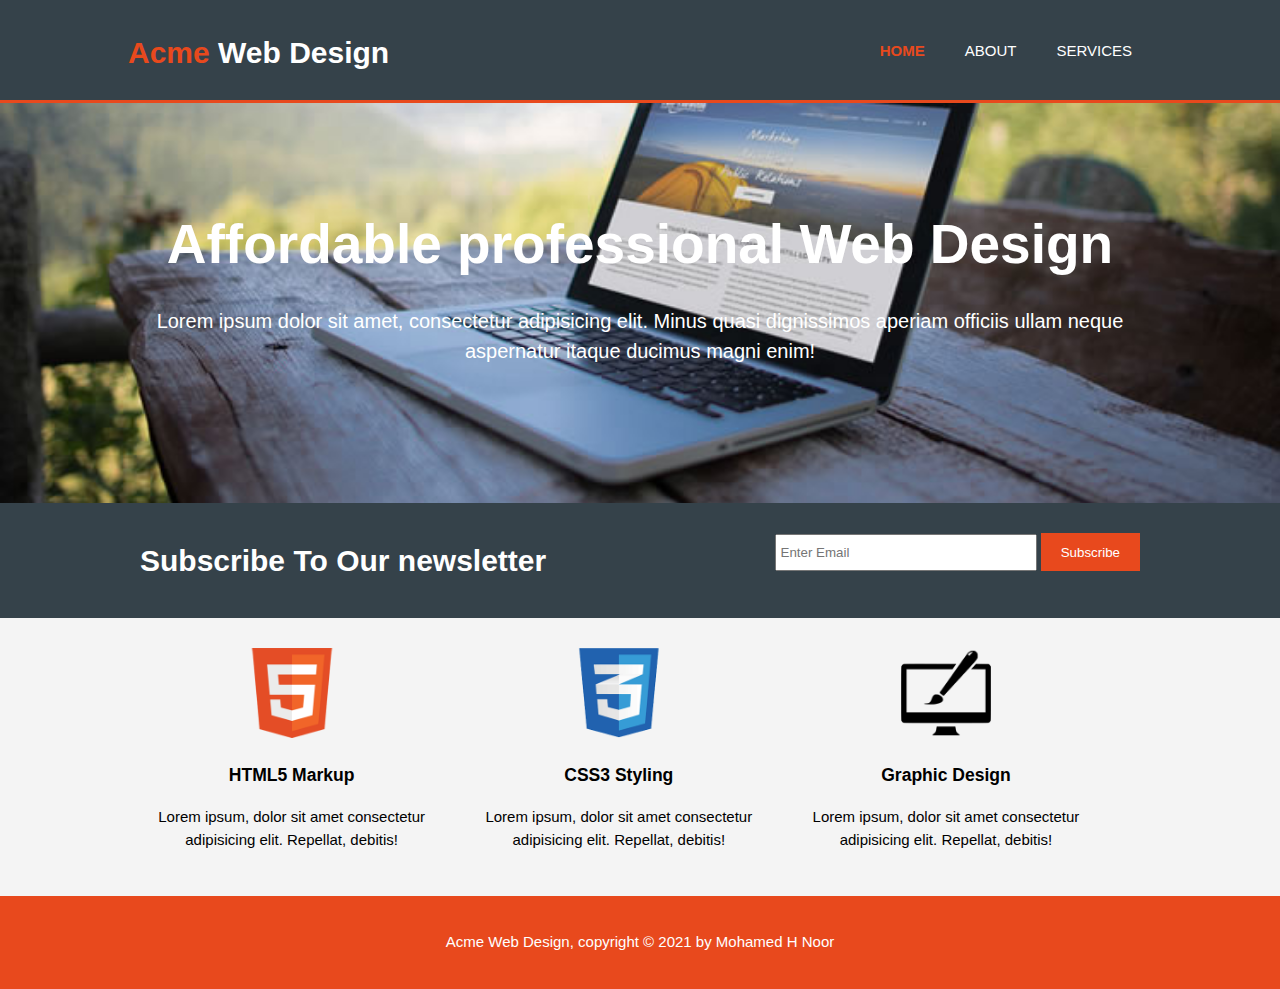
<file: index.html>
<!DOCTYPE html>
<html lang="en">
<head>
    <meta charset="UTF-8">
    <meta http-equiv="X-UA-Compatible" content="IE=edge">
    <meta name="viewport" content="width=device-width, initial-scale=1.0">
    <meta name="description" content="affordable and professional web design">
    <meta name="keywords" content="web design, affordable web design, professional web design">
    <meta name="author" content="Mohamed H Noor"> 
    <link rel="stylesheet" href="./css/style.css">
    <title>Acme Web Design | Welcome</title>
</head>
<body>
    <header>
        <div class="container">
            <div id="branding">
                <h1><span class="highlight">Acme</span> Web Design</h1>
            </div>
            <nav>
                <ul>
                    <li class="current"><a href="index.html">Home</a></li>
                    <li><a href="about.html">About</a></li>
                    <li><a href="services.html">Services</a></li>
                </ul>
            </nav>
        </div>
    </header>

    <section id="showcase">
        <div class="container">
            <h1>Affordable professional Web Design</h1>
            <p>Lorem ipsum dolor sit amet, consectetur adipisicing elit. Minus quasi dignissimos aperiam officiis ullam neque aspernatur itaque ducimus magni enim!</p>
        </div>
    </section>

    <section id="newsletter">
        <div class="container">
            <h1>Subscribe To Our newsletter</h1>
            <form action="">
                <input type="email" placeholder="Enter Email">
                <button type="submit" class="button_1">Subscribe</button>
            </form>
        </div>
    </section>

    <section id="boxes">
        <div class="container">
            <div class="box">
                <img src="./images/logo_html.png" alt="HTML-logo">
                <h3>HTML5 Markup</h3>
                <p>Lorem ipsum, dolor sit amet consectetur adipisicing elit. Repellat, debitis!</p>
            </div>

            <div class="box">
                <img src="./images/logo_css.png" alt="CSS-logo">
                <h3>CSS3 Styling</h3>
                <p>Lorem ipsum, dolor sit amet consectetur adipisicing elit. Repellat, debitis!</p>
            </div>

            <div class="box">
                <img src="./images/logo_brush.png" alt="brush-logo">
                <h3>Graphic Design</h3>
                <p>Lorem ipsum, dolor sit amet consectetur adipisicing elit. Repellat, debitis!</p>
            </div>
        </div>
    </section>

    <footer>
        <p>Acme Web Design, copyright &copy; 2021 by Mohamed H Noor</p>
    </footer>
</body>
</html>
</file>
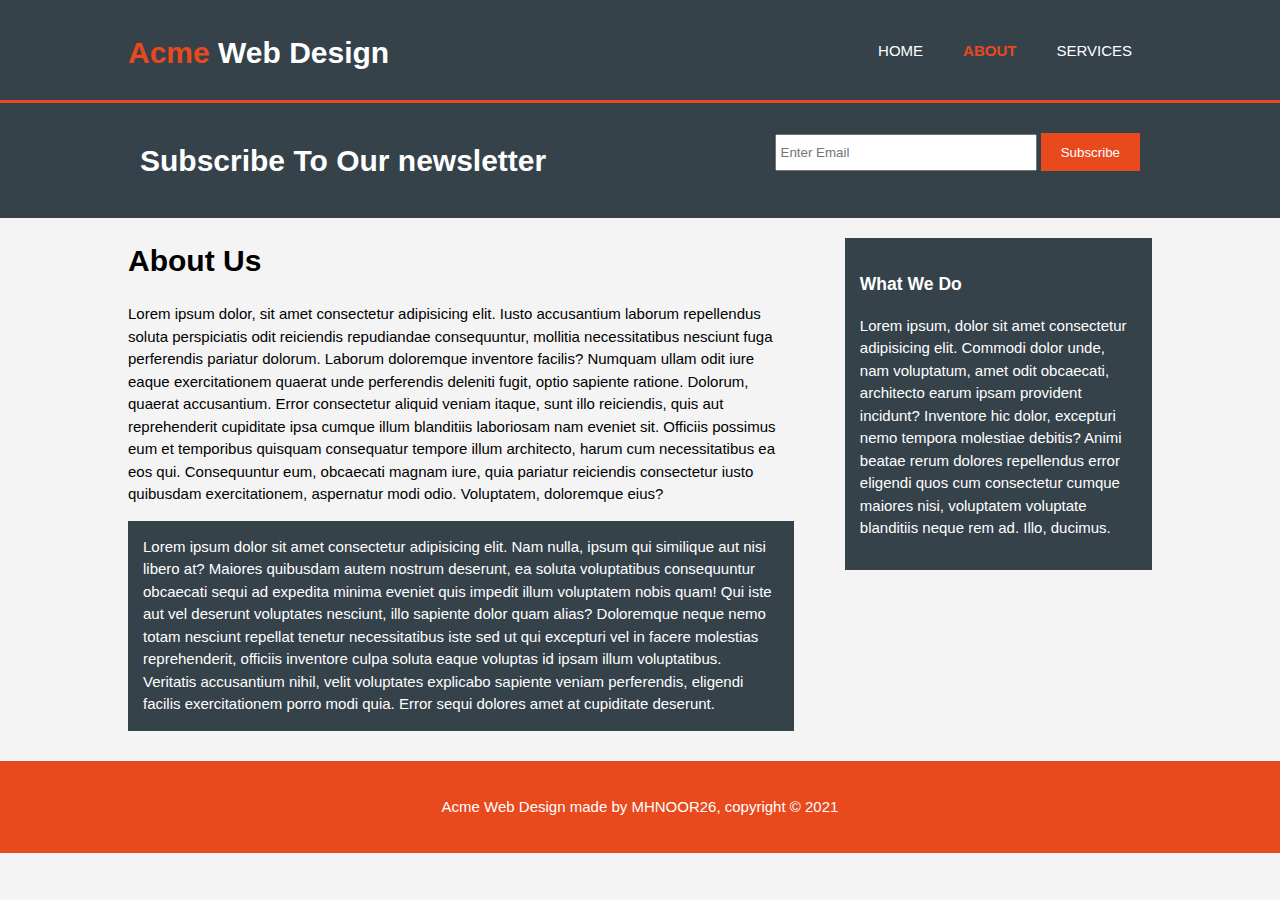
<file: about.html>
<!DOCTYPE html>
<html lang="en">
<head>
    <meta charset="UTF-8">
    <meta http-equiv="X-UA-Compatible" content="IE=edge">
    <meta name="viewport" content="width=device-width, initial-scale=1.0">
    <meta name="description" content="affordable and professional web design">
    <meta name="keywords" content="web design, affordable web design, professional web design">
    <meta name="author" content="Mohamed H Noor"> 
    <link rel="stylesheet" href="./css/style.css">
    <title>Acme Web Design | About</title>
</head>
<body>
    <header>
        <div class="container">
            <div id="branding">
                <h1><span class="highlight">Acme</span> Web Design</h1>
            </div>
            <nav>
                <ul>
                    <li><a href="index.html">Home</a></li>
                    <li class="current"><a href="about.html">About</a></li>
                    <li><a href="services.html">Services</a></li>
                </ul>
            </nav>
        </div>
    </header>

    <section id="newsletter">
        <div class="container">
            <h1>Subscribe To Our newsletter</h1>
            <form action="">
                <input type="email" placeholder="Enter Email">
                <button type="submit" class="button_1">Subscribe</button>
            </form>
        </div>
    </section>

    <section id="main">
        <div class="container">
            <article id="main-col">
                <h1 class="page-title">About Us</h1>
                <p>Lorem ipsum dolor, sit amet consectetur adipisicing elit. Iusto accusantium laborum repellendus soluta perspiciatis odit reiciendis repudiandae consequuntur, mollitia necessitatibus nesciunt fuga perferendis pariatur dolorum. Laborum doloremque inventore facilis? Numquam ullam odit iure eaque exercitationem quaerat unde perferendis deleniti fugit, optio sapiente ratione. Dolorum, quaerat accusantium. Error consectetur aliquid veniam itaque, sunt illo reiciendis, quis aut reprehenderit cupiditate ipsa cumque illum blanditiis laboriosam nam eveniet sit. Officiis possimus eum et temporibus quisquam consequatur tempore illum architecto, harum cum necessitatibus ea eos qui. Consequuntur eum, obcaecati magnam iure, quia pariatur reiciendis consectetur iusto quibusdam exercitationem, aspernatur modi odio. Voluptatem, doloremque eius?</p>
                <p class="dark">Lorem ipsum dolor sit amet consectetur adipisicing elit. Nam nulla, ipsum qui similique aut nisi libero at? Maiores quibusdam autem nostrum deserunt, ea soluta voluptatibus consequuntur obcaecati sequi ad expedita minima eveniet quis impedit illum voluptatem nobis quam! Qui iste aut vel deserunt voluptates nesciunt, illo sapiente dolor quam alias? Doloremque neque nemo totam nesciunt repellat tenetur necessitatibus iste sed ut qui excepturi vel in facere molestias reprehenderit, officiis inventore culpa soluta eaque voluptas id ipsam illum voluptatibus. Veritatis accusantium nihil, velit voluptates explicabo sapiente veniam perferendis, eligendi facilis exercitationem porro modi quia. Error sequi dolores amet at cupiditate deserunt.</p>
            </article>

            <aside id="sidebar">
                <div class="dark">
                    <h3>What We Do</h3>
                    <p>Lorem ipsum, dolor sit amet consectetur adipisicing elit. Commodi dolor unde, nam voluptatum, amet odit obcaecati, architecto earum ipsam provident incidunt? Inventore hic dolor, excepturi nemo tempora molestiae debitis? Animi beatae rerum dolores repellendus error eligendi quos cum consectetur cumque maiores nisi, voluptatem voluptate blanditiis neque rem ad. Illo, ducimus.</p>
                </div>
            </aside>
        </div>
    </section>

    <footer>
        <p>Acme Web Design made by MHNOOR26, copyright &copy; 2021</p>
    </footer>
</body>
</html>
</file>
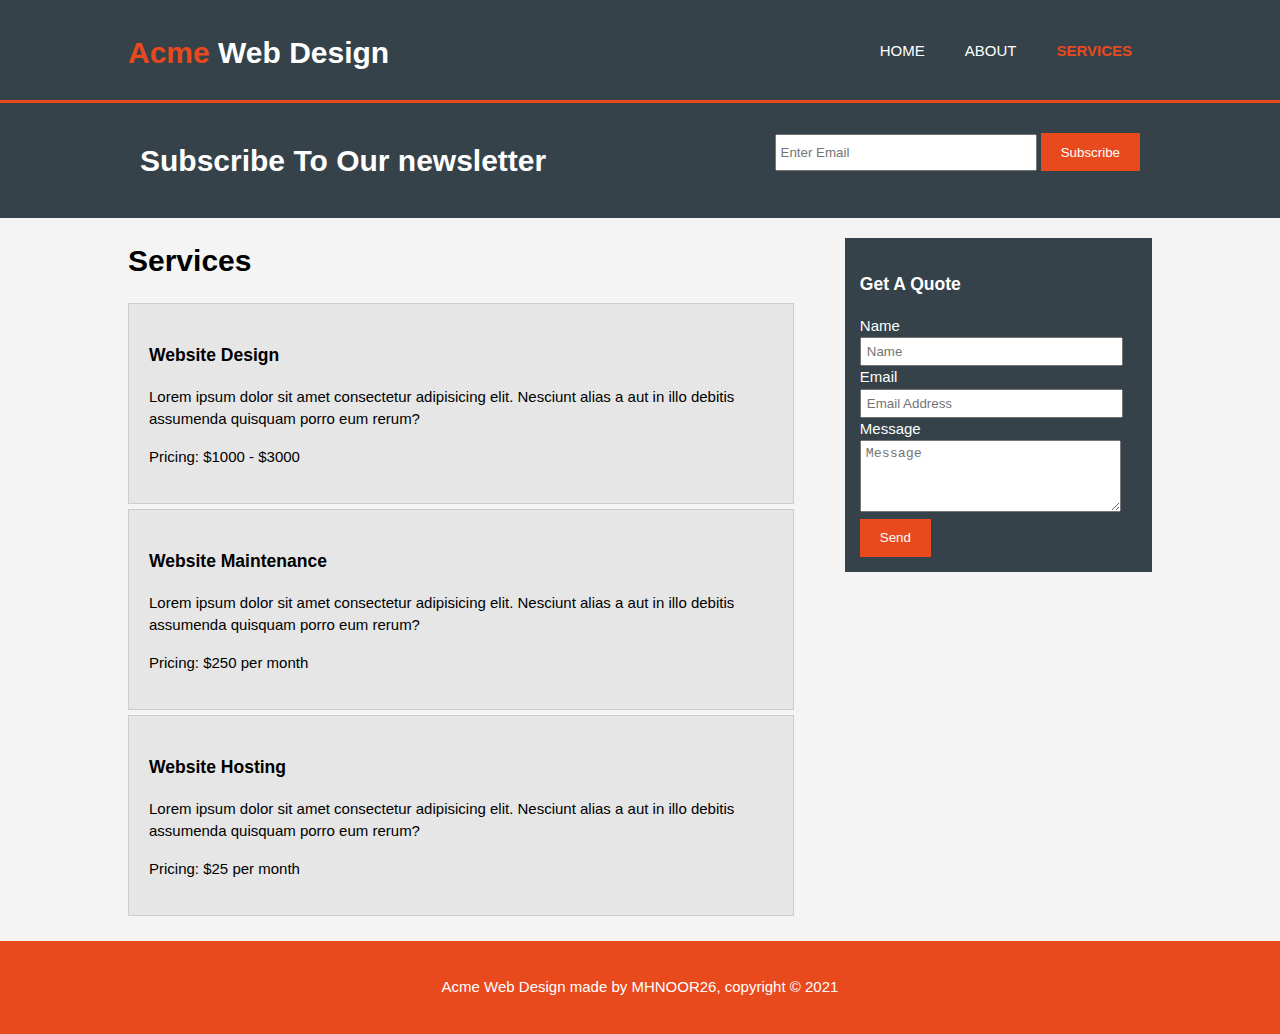
<file: services.html>
<!DOCTYPE html>
<html lang="en">
<head>
    <meta charset="UTF-8">
    <meta http-equiv="X-UA-Compatible" content="IE=edge">
    <meta name="viewport" content="width=device-width, initial-scale=1.0">
    <meta name="description" content="affordable and professional web design">
    <meta name="keywords" content="web design, affordable web design, professional web design">
    <meta name="author" content="Mohamed H Noor"> 
    <link rel="stylesheet" href="./css/style.css">
    <title>Acme Web Design | Services</title>
</head>
<body>
    <header>
        <div class="container">
            <div id="branding">
                <h1><span class="highlight">Acme</span> Web Design</h1>
            </div>
            <nav>
                <ul>
                    <li><a href="index.html">Home</a></li>
                    <li><a href="about.html">About</a></li>
                    <li class="current"><a href="services.html">Services</a></li>
                </ul>
            </nav>
        </div>
    </header>

    <section id="newsletter">
        <div class="container">
            <h1>Subscribe To Our newsletter</h1>
            <form action="">
                <input type="email" placeholder="Enter Email">
                <button type="submit" class="button_1">Subscribe</button>
            </form>
        </div>
    </section>

    <section id="main">
        <div class="container">
            <article id="main-col">
                <h1 class="page-title">Services</h1>
                <ul id="services">
                    <li>
                        <h3>Website Design</h3>
                        <p>Lorem ipsum dolor sit amet consectetur adipisicing elit. Nesciunt alias a aut in illo debitis assumenda quisquam porro eum rerum?</p>
                        <p>Pricing: $1000 - $3000</p>
                    </li>

                    <li>
                        <h3>Website Maintenance</h3>
                        <p>Lorem ipsum dolor sit amet consectetur adipisicing elit. Nesciunt alias a aut in illo debitis assumenda quisquam porro eum rerum?</p>
                        <p>Pricing: $250 per month</p>
                    </li>

                    <li>
                        <h3>Website Hosting</h3>
                        <p>Lorem ipsum dolor sit amet consectetur adipisicing elit. Nesciunt alias a aut in illo debitis assumenda quisquam porro eum rerum?</p>
                        <p>Pricing: $25 per month</p>
                    </li>
                </ul>
            </article>

            <aside id="sidebar">
                <div class="dark">
                    <h3>Get A  Quote</h3>
                    <form action="" class="quote">
                        <div>
                            <label for="name">Name</label><br>
                            <input type="text" placeholder="Name">
                        </div>
                        <div>
                            <label for="email">Email</label><br>
                            <input type="email" placeholder="Email Address">
                        </div>
                        <div>
                            <label for="">Message</label>
                            <textarea name="" id="" cols="10" rows="4" placeholder="Message"></textarea>
                        </div>
                        <button class="button_1" type="submit">Send</button>
                    </form>
                </div>
            </aside>
        </div>
    </section>

    <footer>
        <p>Acme Web Design made by MHNOOR26, copyright &copy; 2021</p>
    </footer>
</body>
</html>
</file>
<file: css/style.css>
body{
    font: 15px/1.5 arial, helvetica, sans-serif;
    margin: 0;
    padding: 0;
    background-color: #f4f4f4;
}

/* global */
.container{
    width: 80%;
    margin: auto;
    overflow: hidden;
}

ul{
    margin: 0;
    padding: 0;
}

.button_1{
    height: 38px;
    background: #e8491d;
    border: 0;
    padding: 0 20px 0 20px;
    color: #ffffff;
    cursor: pointer;
}

.dark{
    padding: 15px;
    background: #35424a;
    color: #ffffff;
    margin-top: 10px;
    margin-bottom: 10px;
}

/* header */
header{
    background: #35424a;
    color: #ffffff;
    padding-top: 30px;
    min-height: 70px;
    border-bottom: 3px solid #e8491d ;
}

header a{
    color: white;
    text-decoration: none;
    text-transform: uppercase;
    -webkit-flow-into: 16px;
}


header li{
    float: left;
    display: inline;
    padding: 0 20px 0 20px
}

header #branding{
    float: left;
}

header #branding h1{
    margin: 0;
}

header nav{
    float: right;
    margin-top: 10px;
}

header .highlight, header .current a{
    color: #e8491d;
    font-weight: bold;
}

header a:hover{
    color: #cccccc;
    font-weight: bold;
}

/* showcase */

#showcase{
    min-height: 400px;
    background:url('../images/showcase.jpg') no-repeat 0 -400px;
    background-size: cover;
    text-align: center;
    color: #ffffff;
}

#showcase h1{
    margin-top: 100px;
    font-size: 55px;
    margin-bottom: 10px;
}

#showcase p{
    font-size: 20px;
}

/* Newsletter */

#newsletter{
    padding: 15px;
    color: #ffffff;
    background: #35424a
}

#newsletter h1{
    float: left;
}

#newsletter form{
    float: right;
    margin-top: 15px;
}

#newsletter input[type="email"]{
    padding: 4px;
    height: 25px;
    width: 250px;
}

/* Boxes */

#boxes{
    margin-top: 20px;
}

#boxes .box{
    float: left;
    text-align: center;
    width: 30%;
    padding: 10px;
    
}

#boxes .box img{
    width: 90px;
}

/* Sidebar */

aside#sidebar{
    float: right;
    width: 30%;
    margin-top: 10px;
}

aside#sidebar .quote input,
aside#sidebar .quote textarea{
    width: 90%;
    padding: 5px;
}

/* Main-col */

article#main-col{
    float: left;
    width: 65%;
}

/* services */
ul#services li{
    list-style: none;
    padding: 20px;
    border: #cccccc solid 1px;
    margin-bottom: 5px;
    background:#e6e6e6;
}
/* Footer */

footer{
    padding: 20px;
    margin-top: 20px;
    color: #ffffff;
    background-color: #e8491d;
    text-align: center;
}

/* Meqia Queries */

@media(max-width: 768px){
    header #branding,
    header nav,
    header nav li,
    #newsletter h1,
    #newsletter form,
    #boxes .box,
    article#main-col,
    aside#sidebar{
        float: none;
        text-align: center;
        width: 100%;
    }

    header{
        padding-bottom: 20px;
    }
    #showcase{
        background:url(../images/showcase.jpg) no-repeat;
    }
    #showcase h1{
        margin-top: 40px;
    }

    #newsletter button{
        display: block;
        width: 100%;
    }

    #newsletter form input[type="email"]{
        width: 100%;
        margin-bottom: 5px;
    }

    .quote button{
        width: 95%;
    }


}
</file>
